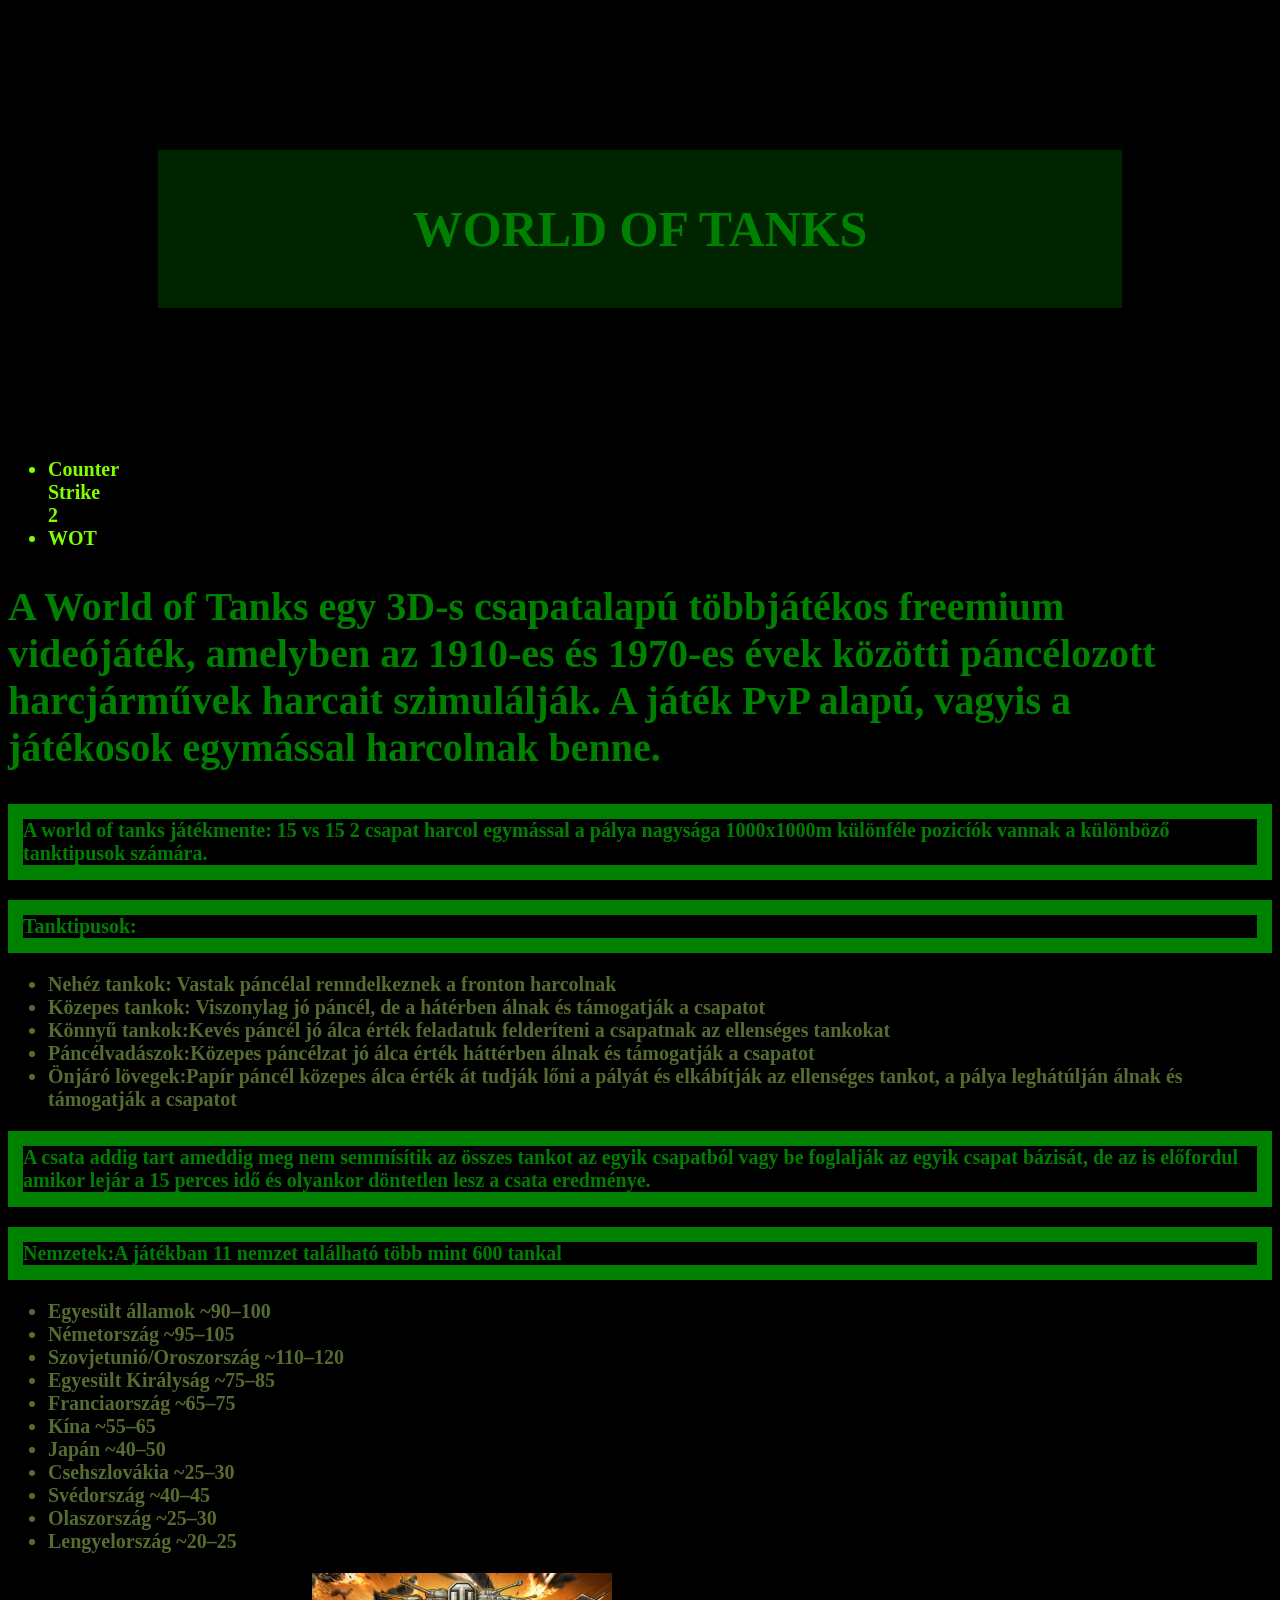
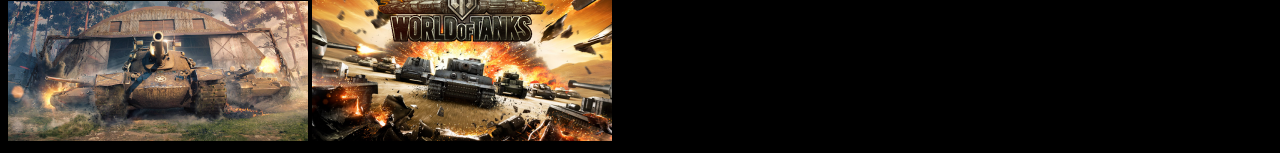
<file: harmadik.html>
<!DOCTYPE html>
<html lang="hu">
  <head>
    <title>Maczkó Dominik</title>
    <link
      rel="stylesheet"
      href="
stilus.css"
    />
    <meta http-equiv="Content-Type" content="text/html;charset=UTF-8" />
    <meta name="description" content="Játékok" />
    <meta name="keywords" content="WOT" />
  </head>
  <body>
    <h1>World of tanks</h1>
    <ul id="link">
    <li><a href="masodik.html">Counter Strike 2</a></li>
    <li><a href="harmadik.html">WOT</a></li>
    </ul>
    <h2>
      A World of Tanks egy 3D-s csapatalapú többjátékos freemium videójáték,
      amelyben az 1910-es és 1970-es évek közötti páncélozott harcjárművek
      harcait szimulálják. A játék PvP alapú, vagyis a játékosok egymással
      harcolnak benne.
    </h2>
    <p>
      A world of tanks játékmente: 15 vs 15 2 csapat harcol egymással a pálya
      nagysága 1000x1000m különféle pozicíók vannak a különböző tanktipusok
      számára.
    </p>
      <p>Tanktipusok:</p>
      <ul>
      <li>Nehéz tankok: Vastak páncélal renndelkeznek a fronton harcolnak</li>
      <li>
        Közepes tankok: Viszonylag jó páncél, de a hátérben álnak és támogatják
        a csapatot
      </li>
      <li>
        Könnyű tankok:Kevés páncél jó álca érték feladatuk felderíteni a
        csapatnak az ellenséges tankokat
      </li>
      <li>
        Páncélvadászok:Közepes páncélzat jó álca érték háttérben álnak és
        támogatják a csapatot
      </li>
      <li>
        Önjáró lövegek:Papír páncél közepes álca érték át tudják lőni a pályát
        és elkábítják az ellenséges tankot, a pálya leghátúlján álnak és
        támogatják a csapatot
      </li>
    </ul>
    <p>
      A csata addig tart ameddig meg nem semmísítik az összes tankot az egyik
      csapatból vagy be foglalják az egyik csapat bázisát, de az is előfordul
      amikor lejár a 15 perces idő és olyankor döntetlen lesz a csata eredménye.
    </p>
  
      <p>Nemzetek:A játékban 11 nemzet található több mint 600 tankal</p>
        <ul>
      <li>Egyesült államok ~90–100</li>
      <li>Németország ~95–105</li>
      <li>Szovjetunió/Oroszország ~110–120</li>
      <li>Egyesült Királyság ~75–85</li>
      <li>Franciaország ~65–75</li>
      <li>Kína ~55–65</li>
      <li>Japán ~40–50</li>
      <li>Csehszlovákia ~25–30</li>
      <li>Svédország ~40–45</li>
      <li>Olaszország ~25–30</li>
      <li>Lengyelország ~20–25</li>
    </ul>
    <img src="képek/wot.jpg" width="500" />
    <img src="képek/World-of-Tanks-600x336.png" width="500" />
  </body>
</html>
</file>
<file: stilus.css>
body{
 background-color: black;
 color:green; font-weight: bold;
}
h1{
 text-align: center; font-family: 'Times New Roman', Times, serif; text-transform: uppercase;
 font-size: 50px;
 background-color: rgba(0, 128, 0, 0.281);
 padding: 50px;
 margin: 150px;
}
h2{
 font-size: 40px;
 padding-right: 50px;

}
p{
     font-size: 20px;
     border: 15px solid green;
}
ul{
     font-size: 20px;
 color: darkolivegreen;
}
img{
 width: 300px;
}
#link{
 color: chartreuse;
}
#link li{
 width: 42px;
 background-color: none;
}
#link a{
 text-decoration: none;
 color: chartreuse;
 font-size: 20px;
}
#link a:hover{
 color: rgba(81, 255, 0, 0.288)
}
</file>
